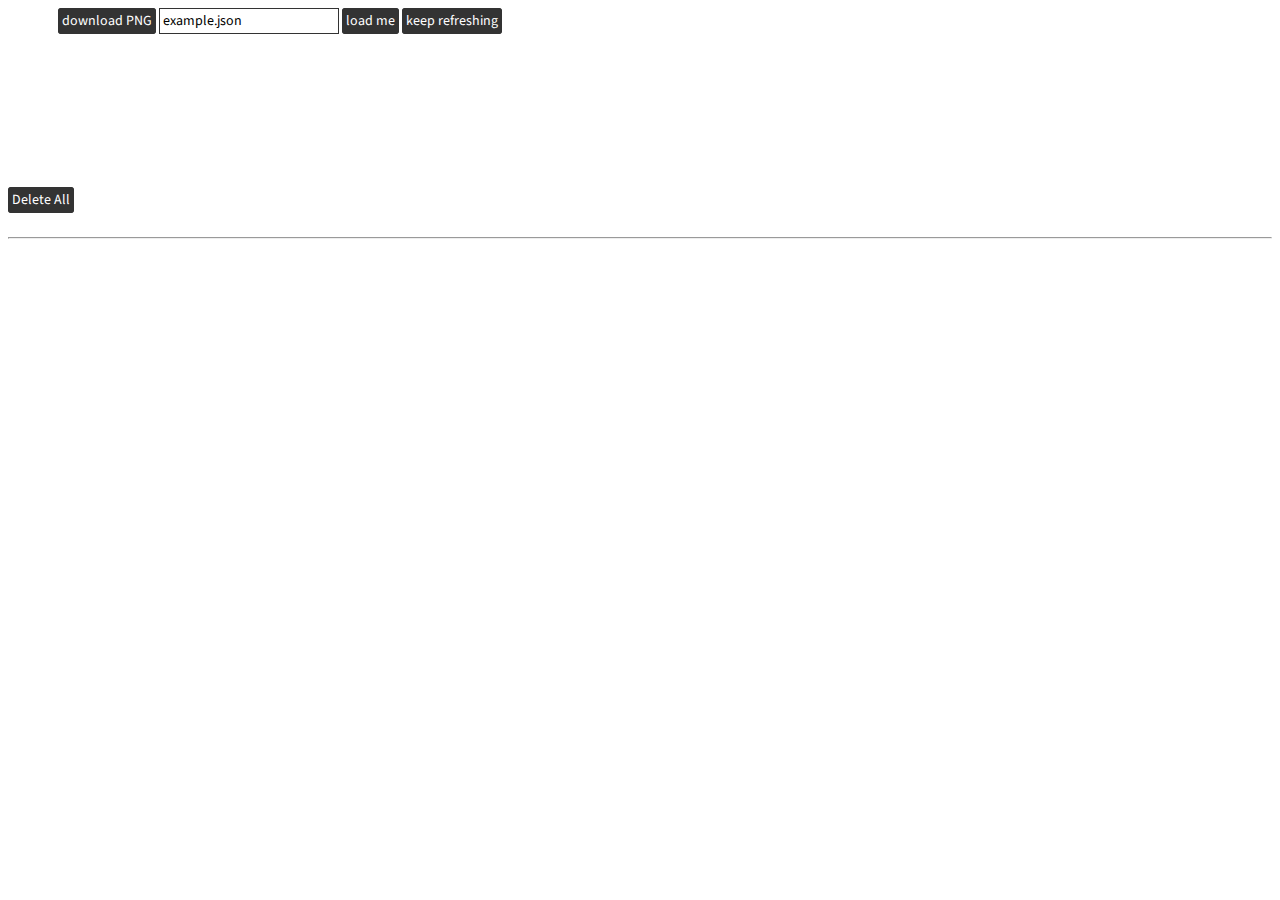
<file: visor/index.html>
<!DOCTYPE html>

<head>
  <script src="https://d3js.org/d3.v6.min.js"></script>
  <script src="SaveSVG.min.js"></script>
  <style>
    @import url("https://fonts.googleapis.com/css2?family=Source+Sans+Pro&display=swap");
  </style>
  <link rel="stylesheet" href="styles.css" />
  <link rel="icon" href="favicon.ico" />
  <title>AEGIS visor</title>
</head>

<body>
  <!-- <div class="reload">reload</div> -->
  <div style="margin-left: 50px">
    <a class="button" id="download">download PNG</a>
    <input type="text" id="filename" value="example.json" />
    <a class="button" id="refreshme">load me</a>
    <a class="button" id="keepRefreshing">keep refreshing</a>
  </div>
  <div class="tooltip" style="opacity: 0"></div>
  <div class="locuser" style="opacity: 0"></div>

  <div>
    <svg id="svg1"></svg>
  </div>
  <div id="locusTimelineWrapper">
    <div class="deleteAll"><span class="button">Delete All</span></div>
    <div class="locusTimelines"></div>
    <br />
    <hr />
    <br />
    <div class="locusTimelinesSaved"></div>
  </div>
  <!-- <div><svg id="svg2"></svg></div> -->
  <script src="main.js"></script>
  <!-- <script src="new.js"></script> -->
</body>
</file>
<file: visor/styles.css>
* {
  font-family: "Source Sans Pro", sans-serif;
  font-size: 14px;
}
div.tooltip,
div.locuser {
  text-align: center;
  /* width: 50px; */
  padding-left: 3px;
  padding-right: 3px;
  line-height: 30px;
  height: 19px;
  font: 15px sans-serif;
  font-weight: bold;
  position: absolute;
  /* background: rgba(255, 255, 255, 0.9); */
  background: #333;
  /* border: 1px #666 solid; */
  border-radius: 4px;
  pointer-events: none;
  color: #642300;
}
.button,
a.button {
  border: 1px solid #333;
  color: white;
  background-color: #333;
  padding: 2px 3px;
  cursor: pointer;
  border-radius: 3px;
}

.button:hover,
a.button:hover {
  background-color: white;
  color: #333;
}

.button:active,
a.buttonOn,
a.button:active {
  background-color: #999;
  color: #333;
  box-shadow: 0 0 2px #333 inset;
}

input {
  border: 1px solid #333;
  padding: 2px 3px;
  margin: 0;
}

.locusTimeline {
  display: flex;
  flex-direction: row;
  flex-flow: wrap;
}
.locusTimeline > svg {
  border: 0.1rem solid red;
}
</file>
